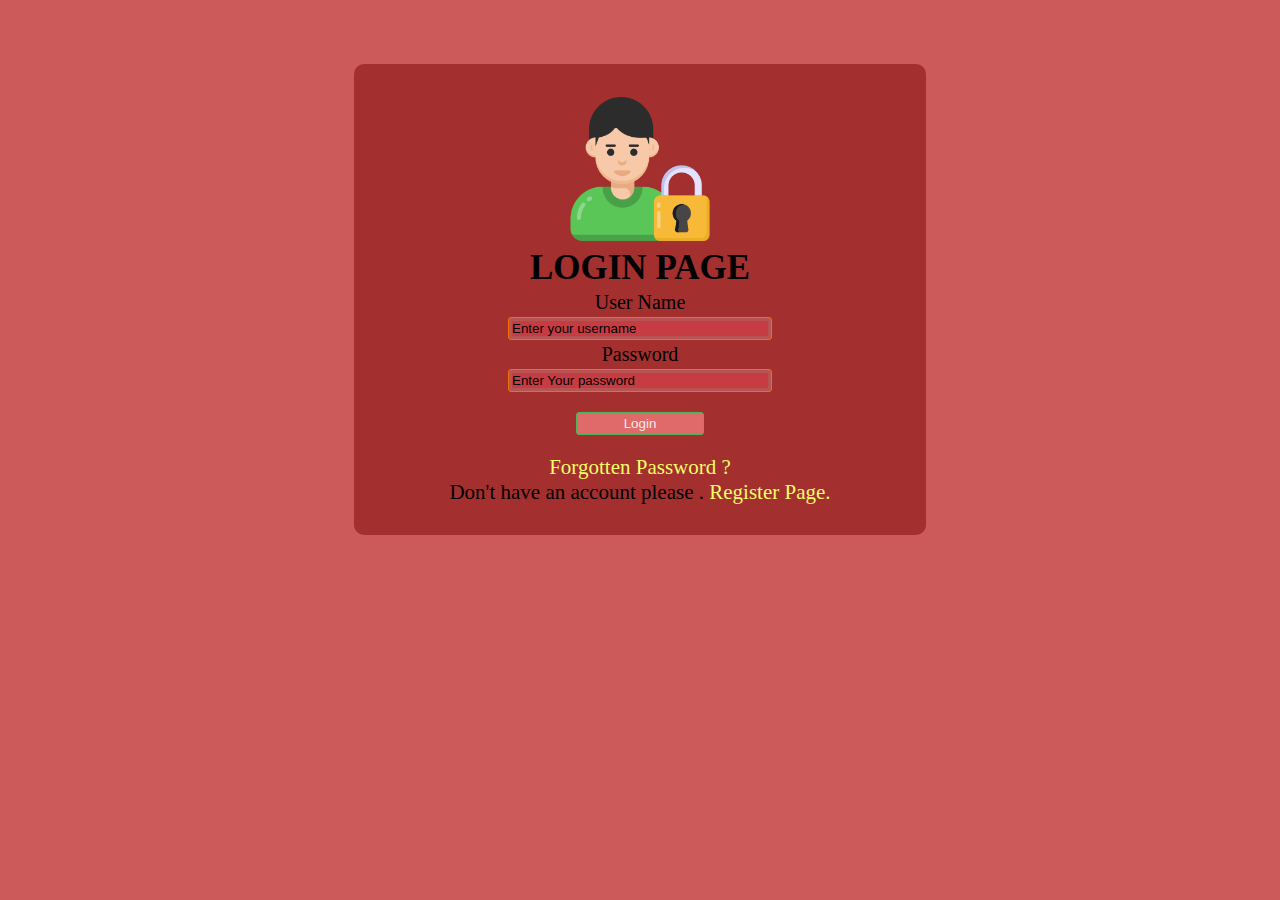
<file: index.html>
<!DOCTYPE html>
<html lang="en">
<head>
<meta charset="UTF-8">
<meta http-equiv="X-UA-Compatible" content="IF=edge">
<meta name="viewport" content="width=device-width, intial-scale=1.0">
<link rel="stylesheet" href="css/style.css">
<title> Login Page</title>

</head>
<body>
<div id="admin-box">
<img src="img/profile.png" alt="Admin Image" class="admin-img">
<h1> Login Page</h1>
<from>
    <label for="User name"> User Name</label>
    <input type="text" name="username" placeholder="Enter your username" required>
    <label for="Password"> Password</label>
    <input type="text" name="password" placeholder="Enter Your password" maxlength="8">
    <input type="submit" value="Login" >
 
</from>
<p>
    <a href="page/Forget.html" target="_blank">Forgotten password ? </a>
</p>
<p>
    Don't have an account please . <a href="page/register.html" target="_blank"> Register Page.</a>

</p>
<!---<p>
   Lost your password please <a href="page/Forget.html" target="_blank"> Reset here.</a>
</p>-->


</div>

</body>
</html>
</file>
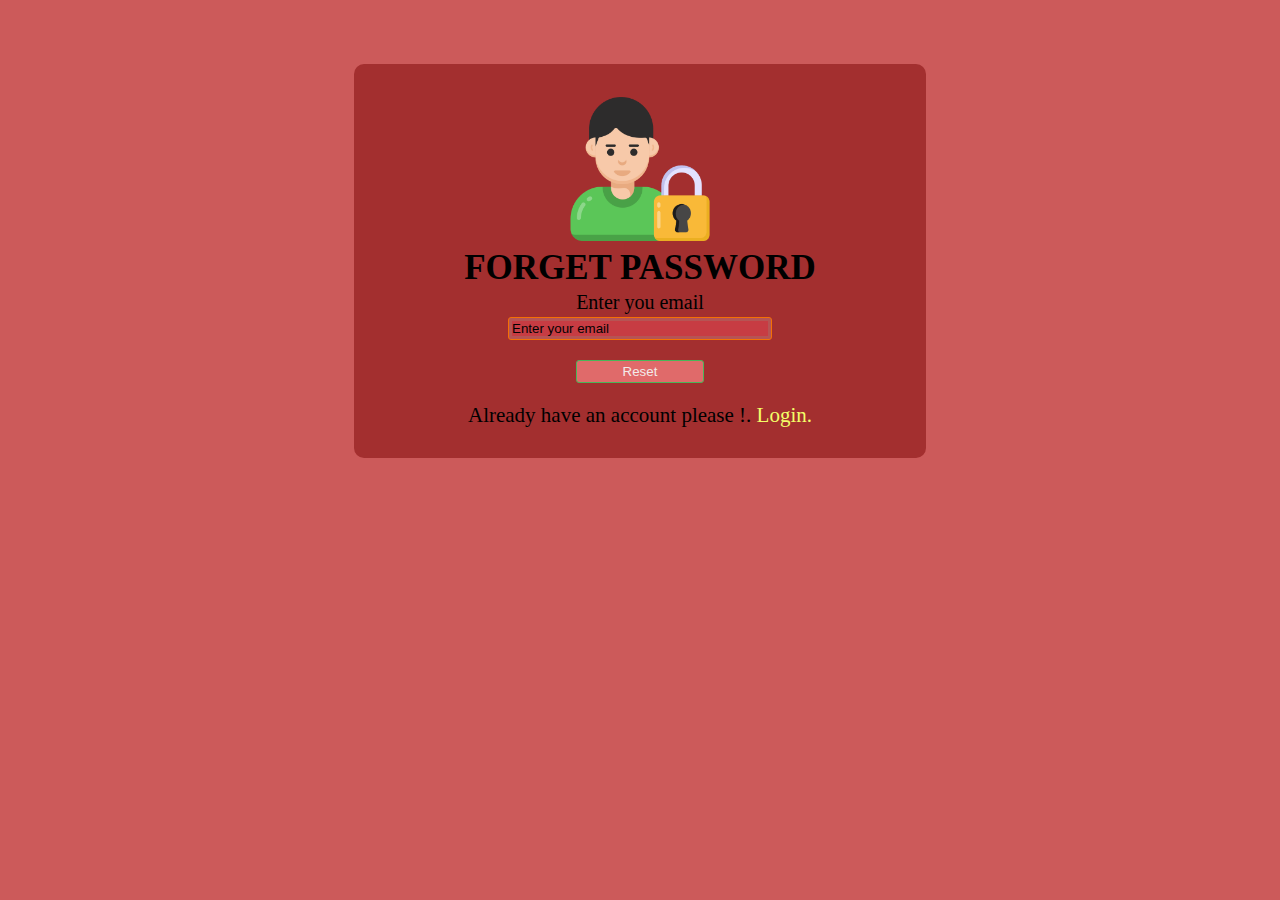
<file: page/Forget.html>
<!DOCTYPE html>
<html lang="en">
<head>
<meta charset="UTF-8">
<meta http-equiv="X-UA-Compatible" content="IF=edge">
<meta name="viewport" content="width=device-width, intial-scale=1.0">
<link rel="stylesheet" href="../css/style.css">
<title> Forget password Page</title>

</head>
<body>
<div id="admin-box">
<img src="../img/profile.png" alt="Admin Image" class="admin-img">
<h1> Forget password</h1>
<from>
    <label for="User name"> Enter you email</label>
    <input type="email" name="email" placeholder="Enter your email" required>
    
    <input type="submit" value="Reset" >
 
    <!--<h3> <a href="page/Forget.html" target="_blank">Forgotten password ? </a></h3>-->
</from>
<!--<p>
    Don't Have an account please <a href="register.html" target="_blank"> Register Page.</a>

</p>-->
<p>
   Already have an account please !.  <a href="../index.html" target="_blank"> Login.</a>
</p>


</div>

</body>
</html>
</file>
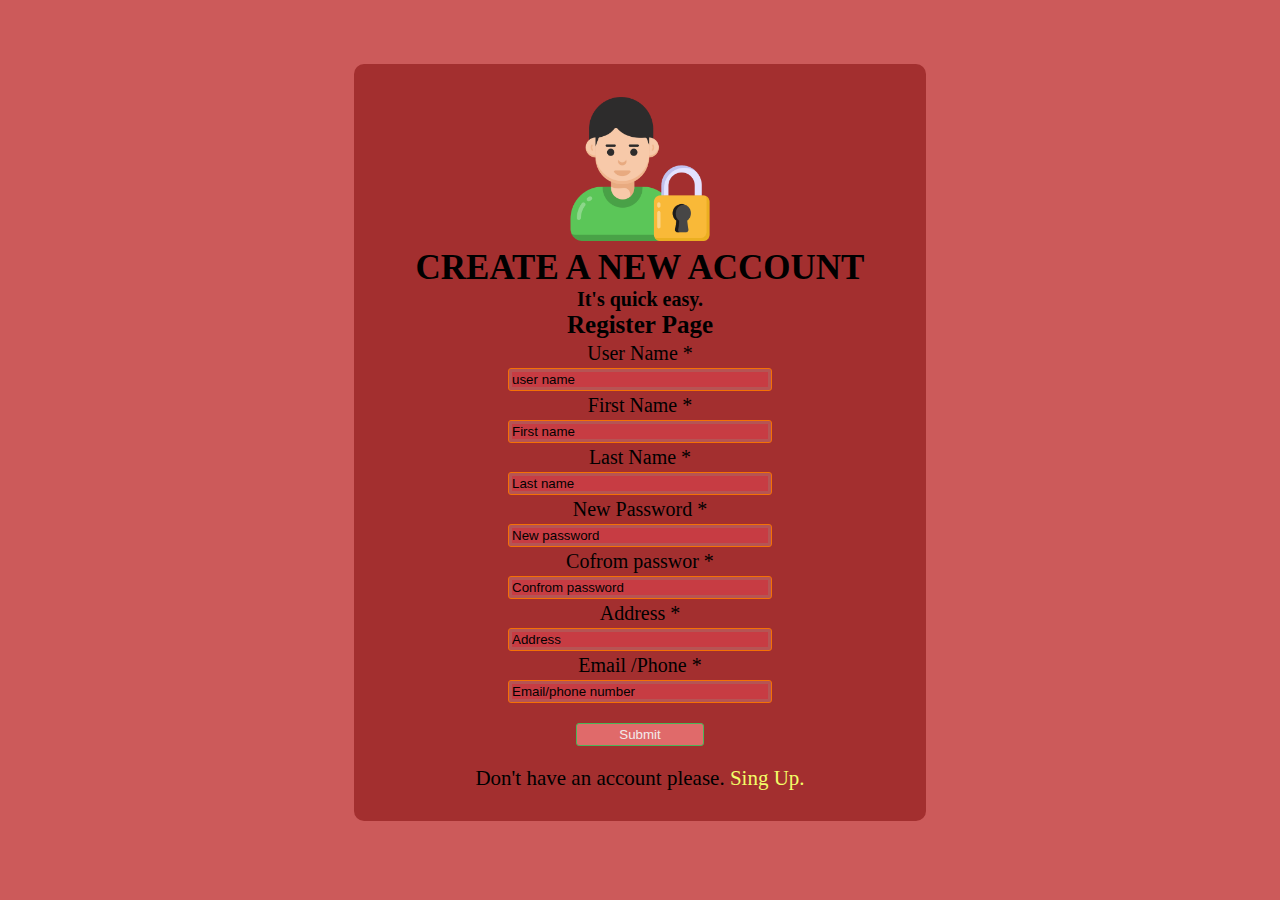
<file: page/register.html>
<!DOCTYPE html>
<html lang="en">
<head>
<meta charset="UTF-8">
<meta http-equiv="X-UA-Compatible" content="IF=edge">
<meta name="viewport" content="width=device-width, intial-scale=1.0">
<link rel="stylesheet" href="../css/style.css">
<title> Register Page</title>

</head>
<body>
<div id="admin-box">
<img src="../img/profile.png" alt="admin-img" class="admin-img">
<h1> Create a new account</h1>
<h4> It's quick easy.</h4>
<h3>Register Page</h3>
<from>
   <label for="Username"> User Name *</label>
    <input type="text" name="username" placeholder="user name" required>
    <label for="Firstname"> First Name *  </label>
    <input type="text" name="Firstname" placeholder="First name" >
    <label for="Firstname"> Last Name * </label>
    <input type="text" name="Lastname" placeholder="Last name" >
    <label for="newpassword"> New Password *</label>
    <input type="text" name="newpassword" placeholder="New password" maxlength="8" >
    <label for="Confrom password"> Cofrom passwor *</label>
    <input type="text" name="confrom password" placeholder="Confrom password" maxlength="8" >
            <label for="Address"> Address *</label>
            <input type="text" name="Address" placeholder="Address" >
            <label for="Email"> Email /Phone  *</label>
            <input type="email" name="Email" placeholder="Email/phone number" required >
            <input type="submit" valu="Register" >
    <!---<div style="text-align:left;center"> <h4> Date of Birth ?</h4></div>-->

    <!--<input type="submit" value=" Register">-->

</from>
<p>
    Don't have an account please. <a href="../index.html">Sing Up.</a>

</p>
<!--<p>
    Lost your password please <a href="page/Forget.html" target="_blank"> Reset here.</a>
</p>-->


</div>

</body>
</html>
</file>
<file: css/style.css>
/*unibersel selector*/
*{
    margin:0;
    padding:0;
    border:0;
}
body {
 background-color: rgb(204, 90, 90);

}
/*id selector*/
#admin-box {
    background-color: rgb(163, 47, 47);
    color:rgb(59, 9, 9);
    text-align: center;
    width: 40%;
    margin: 5% auto;
    padding: 30px;
    border-radius: 10px;
}


/*class selector*/
.admin-img {
width:150px;

}
/*decendent selestor*/
#admin-box h1 {
    font-size: 35px;
    text-transform: uppercase;
    border-radius: 5px;
    color:black;

}
#admin-box h3 {
    font-size: 25px;
    border-radius: 3px;
    color: black;
}
#admin-box h4 {
    font-size: 20px;
    border-radius: 2px;
    color: black;
    

}
/*grouping selector*/
input,label {
    display: block;
    width: 50%;
    margin: auto;
    padding: 3px;
    color:black;
}
input {
    background-color: rgba(185, 92, 92, 0.836);
    color: rgb(243, 234, 234);
    border:1px solid rgb(245, 112, 4);
    border-radius: 3px;
}
input:focus{
    background-color: rgb(22, 17, 26);
    transition: ease-in-out 0.9s;

}
input::placeholder{
    background-color: rgb(199, 60, 67);
    color:rgb(2, 1, 1);
}

label {
    font-size: 20px;
}
p {
font-size: 21px;
text-decoration: none;
color:black;

}
p a {
    text-decoration: none;
    color:rgb(243, 253, 104);
    text-transform: capitalize;
}
input[type="submit"] {
    background-color: rgb(224, 106, 106);
    border: 1px solid rgb(74, 182, 88);
    transition: ease-in-out 0.9s;
    margin: 20px auto;
    width: 25%;
    

}


input[type="submit"]:hover{
    background-color: rgb(135, 118, 212);
    border: 1px solid rgb(238, 235, 235);
    

    
}


/*a[target="_blank"] {
    background-color: yellowgreen;
}*/
</file>
